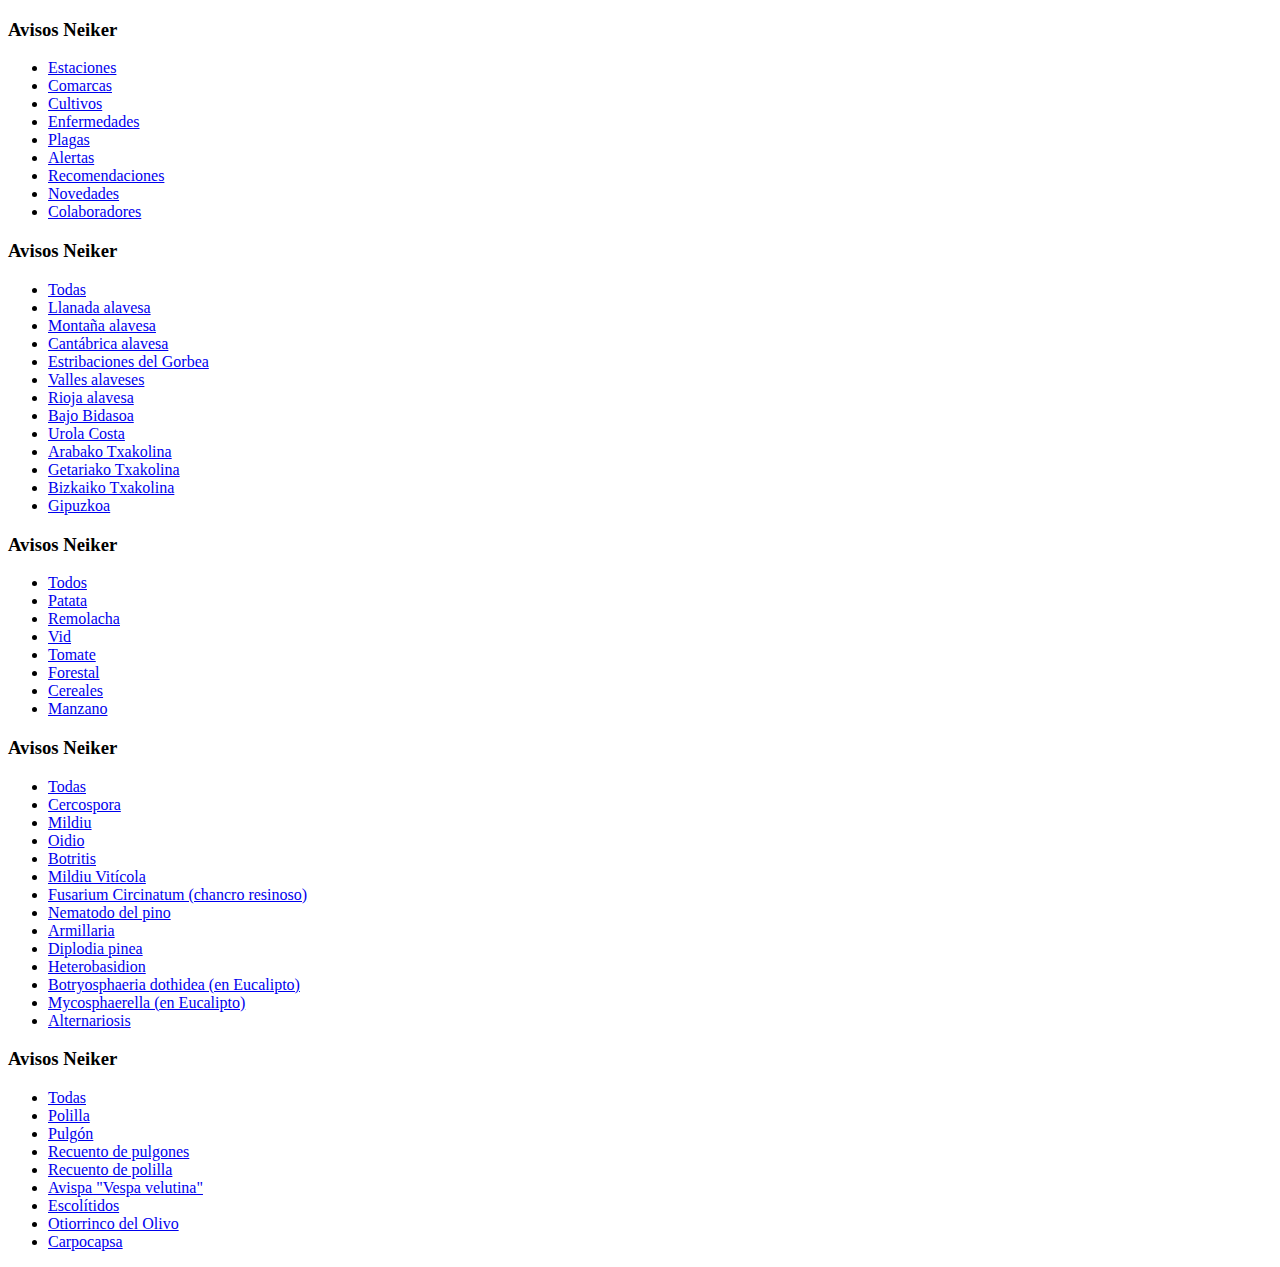
<file: assets/www/estaciones.html>
<!DOCTYPE html>
<html>
<head>
  <meta charset="utf-8">
  <meta name="viewport" content="initial-scale=1.0, user-scalable=no">
  <meta name="apple-mobile-web-app-capable" content="yes">
  <meta name="apple-mobile-web-app-status-bar-style" content="black">
  <title></title>
  
  
  
  <link rel="stylesheet" href="https://d10ajoocuyu32n.cloudfront.net/mobile/1.3.1/jquery.mobile-1.3.1.min.css">
  
  <!-- Extra Codiqa features -->
  <link rel="stylesheet" href="codiqa.ext.css">
  
  <!-- jQuery and jQuery Mobile -->
  <script src="https://d10ajoocuyu32n.cloudfront.net/jquery-1.9.1.min.js"></script>
  <script src="https://d10ajoocuyu32n.cloudfront.net/mobile/1.3.1/jquery.mobile-1.3.1.min.js"></script>
  <script type="text/javascript">
    $(document).bind("mobileinit", function(){
        $.mobile.page.prototype.options.addBackBtn= true;
    });
</script>

  <!-- Extra Codiqa features -->
  <script src="https://d10ajoocuyu32n.cloudfront.net/codiqa.ext.js"></script>
   
</head>
<body>
<!-- Home -->
<div data-role="page" id="home">
    <div data-theme="a" data-role="header" data-position="fixed">
        <h3>
            Avisos Neiker
        </h3>
    </div>
    <div data-role="content">
        <ul data-role="listview" data-divider-theme="b" data-inset="true">
            <li data-theme="c">
                <a href="http://www.avisosneiker.com/c/novedades/" data-transition="slide">
                    Estaciones
                </a>
            </li>
            <li data-theme="c">
                <a href="#comarcas" data-transition="slide">
                    Comarcas
                </a>
            </li>
            <li data-theme="c">
                <a href="#cultivos" data-transition="slide">
                    Cultivos
                </a>
            </li>
            <li data-theme="c">
                <a href="#enfermedades" data-transition="slide">
                    Enfermedades
                </a>
            </li>
            <li data-theme="c">
                <a href="#plagas" data-transition="slide">
                    Plagas
                </a>
            </li>
            <li data-theme="c">
                <a href="#home" data-transition="slide">
                    Alertas
                </a>
            </li>
            <li data-theme="c">
                <a href="#home" data-transition="slide">
                    Recomendaciones
                </a>
            </li>
            <li data-theme="c">
                <a href="#home" data-transition="slide">
                    Novedades
                </a>
            </li>
            <li data-theme="c">
                <a href="#home" data-transition="slide">
                    Colaboradores
                </a>
            </li>
        </ul>
    </div>
</div>
<div data-role="page" id="comarcas" data-add-back-btn="true" data-back-btn-text="Atrás">
    <div data-theme="a" data-role="header" data-position="fixed">
        <h3>
            Avisos Neiker
        </h3>
    </div>
    <div data-role="content">
         <ul data-role="listview" data-divider-theme="b" data-inset="true">
            <li data-theme="c">
                <a href="#home" data-transition="slide">
                    Todas
                </a>
            </li>
            <li data-theme="c">
                <a href="#home" data-transition="slide">
                    Llanada alavesa
                </a>
            </li>
            <li data-theme="c">
                <a href="#home" data-transition="slide">
                    Montaña alavesa
                </a>
            </li>
            <li data-theme="c">
                <a href="#home" data-transition="slide">
                    Cantábrica alavesa
                </a>
            </li>
            <li data-theme="c">
                <a href="#home" data-transition="slide">
                    Estribaciones del Gorbea
                </a>
            </li>
            <li data-theme="c">
                <a href="#home" data-transition="slide">
                    Valles alaveses
                </a>
            </li>
            <li data-theme="c">
                <a href="#home" data-transition="slide">
                    Rioja alavesa
                </a>
            </li>
            <li data-theme="c">
                <a href="#home" data-transition="slide">
                    Bajo Bidasoa
                </a>
            </li>
            <li data-theme="c">
                <a href="#home" data-transition="slide">
                    Urola Costa
                </a>
            </li>
            <li data-theme="c">
                <a href="#home" data-transition="slide">
                    Arabako Txakolina
                </a>
            </li>
            <li data-theme="c">
                <a href="#home" data-transition="slide">
                    Getariako Txakolina
                </a>
            </li>
            <li data-theme="c">
                <a href="#home" data-transition="slide">
                    Bizkaiko Txakolina
                </a>
            </li>
            <li data-theme="c">
                <a href="#home" data-transition="slide">
                    Gipuzkoa
                </a>
            </li>
        </ul>
    </div>
</div>
<div data-role="page" id="cultivos" data-add-back-btn="true" data-back-btn-text="Atrás">
    <div data-theme="a" data-role="header" data-position="fixed">
        <h3>
            Avisos Neiker
        </h3>
    </div>
    <div data-role="content">
         <ul data-role="listview" data-divider-theme="b" data-inset="true">
            <li data-theme="c">
                <a href="#home" data-transition="slide">
                    Todos
                </a>
            </li>
            <li data-theme="c">
                <a href="#home" data-transition="slide">
                    Patata
                </a>
            </li>
            <li data-theme="c">
                <a href="#home" data-transition="slide">
                    Remolacha
                </a>
            </li>
            <li data-theme="c">
                <a href="#home" data-transition="slide">
                    Vid
                </a>
            </li>
            <li data-theme="c">
                <a href="#home" data-transition="slide">
                    Tomate
                </a>
            </li>
            <li data-theme="c">
                <a href="#home" data-transition="slide">
                    Forestal
                </a>
            </li>
            <li data-theme="c">
                <a href="#home" data-transition="slide">
                    Cereales
                </a>
            </li>
            <li data-theme="c">
                <a href="#home" data-transition="slide">
                    Manzano
                </a>
            </li>
        </ul>
    </div>
</div>
<div data-role="page" id="enfermedades" data-add-back-btn="true" data-back-btn-text="Atrás">
    <div data-theme="a" data-role="header" data-position="fixed">
        <h3>
            Avisos Neiker
        </h3>
    </div>
    <div data-role="content">
         <ul data-role="listview" data-divider-theme="b" data-inset="true">
            <li data-theme="c">
                <a href="#home" data-transition="slide">
                    Todas
                </a>
            </li>
            <li data-theme="c">
                <a href="#home" data-transition="slide">
                    Cercospora
                </a>
            </li>
            <li data-theme="c">
                <a href="#home" data-transition="slide">
                    Mildiu
                </a>
            </li>
            <li data-theme="c">
                <a href="#home" data-transition="slide">
                    Oidio
                </a>
            </li>
            <li data-theme="c">
                <a href="#home" data-transition="slide">
                    Botritis
                </a>
            </li>
            <li data-theme="c">
                <a href="#home" data-transition="slide">
                    Mildiu Vitícola
                </a>
            </li>
            <li data-theme="c">
                <a href="#home" data-transition="slide">
                    Fusarium Circinatum (chancro resinoso)
                </a>
            </li>
            <li data-theme="c">
                <a href="#home" data-transition="slide">
                    Nematodo del pino
                </a>
            </li>
            <li data-theme="c">
                <a href="#home" data-transition="slide">
                    Armillaria
                </a>
            </li>
            <li data-theme="c">
                <a href="#home" data-transition="slide">
                    Diplodia pinea
                </a>
            </li>
            <li data-theme="c">
                <a href="#home" data-transition="slide">
                    Heterobasidion
                </a>
            </li>
            <li data-theme="c">
                <a href="#home" data-transition="slide">
                    Botryosphaeria dothidea (en Eucalipto)
                </a>
            </li>
            <li data-theme="c">
                <a href="#home" data-transition="slide">
                    Mycosphaerella (en Eucalipto)
                </a>
            </li>
            <li data-theme="c">
                <a href="#home" data-transition="slide">
                    Alternariosis
                </a>
            </li>
        </ul>
    </div>
</div>
<div data-role="page" id="plagas" data-add-back-btn="true" data-back-btn-text="Atrás">
    <div data-theme="a" data-role="header" data-position="fixed">
        <h3>
            Avisos Neiker
        </h3>
    </div>
    <div data-role="content">
         <ul data-role="listview" data-divider-theme="b" data-inset="true">
            <li data-theme="c">
                <a href="#home" data-transition="slide">
                    Todas
                </a>
            </li>
            <li data-theme="c">
                <a href="#home" data-transition="slide">
                    Polilla
                </a>
            </li>
            <li data-theme="c">
                <a href="#home" data-transition="slide">
                    Pulgón
                </a>
            </li>
            <li data-theme="c">
                <a href="#home" data-transition="slide">
                    Recuento de pulgones
                </a>
            </li>
            <li data-theme="c">
                <a href="#home" data-transition="slide">
                    Recuento de polilla
                </a>
            </li>
            <li data-theme="c">
                <a href="#home" data-transition="slide">
                    Avispa "Vespa velutina"
                </a>
            </li>
            <li data-theme="c">
                <a href="#home" data-transition="slide">
                    Escolítidos
                </a>
            </li>
            <li data-theme="c">
                <a href="#home" data-transition="slide">
                    Otiorrinco del Olivo
                </a>
            </li>
            <li data-theme="c">
                <a href="#home" data-transition="slide">
                    Carpocapsa
                </a>
            </li>
        </ul>
    </div>
</div>
</body>
</html>
</file>
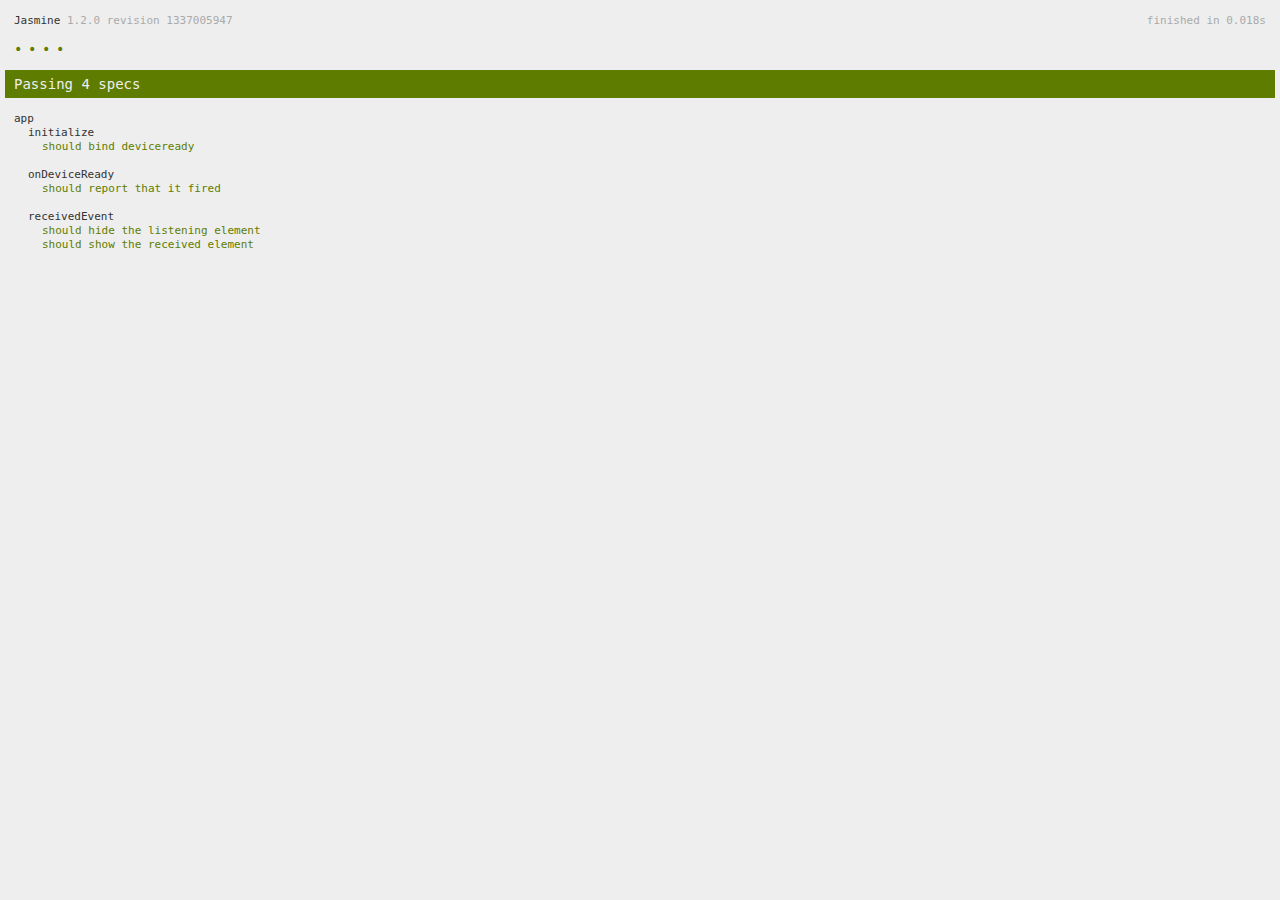
<file: assets/www/spec.html>
<!DOCTYPE html>
<!--
    Licensed to the Apache Software Foundation (ASF) under one
    or more contributor license agreements.  See the NOTICE file
    distributed with this work for additional information
    regarding copyright ownership.  The ASF licenses this file
    to you under the Apache License, Version 2.0 (the
    "License"); you may not use this file except in compliance
    with the License.  You may obtain a copy of the License at

    http://www.apache.org/licenses/LICENSE-2.0

    Unless required by applicable law or agreed to in writing,
    software distributed under the License is distributed on an
    "AS IS" BASIS, WITHOUT WARRANTIES OR CONDITIONS OF ANY
     KIND, either express or implied.  See the License for the
    specific language governing permissions and limitations
    under the License.
-->
<html>
    <head>
        <title>Jasmine Spec Runner</title>

        <!-- jasmine source -->
        <link rel="shortcut icon" type="image/png" href="spec/lib/jasmine-1.2.0/jasmine_favicon.png">
        <link rel="stylesheet" type="text/css" href="spec/lib/jasmine-1.2.0/jasmine.css">
        <script type="text/javascript" src="spec/lib/jasmine-1.2.0/jasmine.js"></script>
        <script type="text/javascript" src="spec/lib/jasmine-1.2.0/jasmine-html.js"></script>

        <!-- include source files here... -->
        <script type="text/javascript" src="js/index.js"></script>

        <!-- include spec files here... -->
        <script type="text/javascript" src="spec/helper.js"></script>
        <script type="text/javascript" src="spec/index.js"></script>

        <script type="text/javascript">
            (function() {
                var jasmineEnv = jasmine.getEnv();
                jasmineEnv.updateInterval = 1000;

                var htmlReporter = new jasmine.HtmlReporter();

                jasmineEnv.addReporter(htmlReporter);

                jasmineEnv.specFilter = function(spec) {
                    return htmlReporter.specFilter(spec);
                };

                var currentWindowOnload = window.onload;

                window.onload = function() {
                    if (currentWindowOnload) {
                        currentWindowOnload();
                    }
                    execJasmine();
                };

                function execJasmine() {
                    jasmineEnv.execute();
                }
            })();
        </script>
    </head>
    <body>
        <div id="stage" style="display:none;"></div>
    </body>
</html>
</file>
<file: assets/www/codiqa.ext.css>
/* Put your custom CSS here */
img.ui-li-thumb {
	padding-left: 10px;
	padding-top: 5px;
}
.ui-li-has-thumb .ui-btn-inner a.ui-link-inherit, .ui-li-static.ui-li-has-thumb {
	min-height: 24px;
}
.ui-li-thumb, .ui-listview .ui-li-icon {
	max-width: 32px;
	max-height: 32px;
}
div[data-role=header] img {
	margin-right: auto;
	margin-left: auto;
	display: block;

}

h3[data-role=header] {
	-webkit-margin-before:1px;
	-webkit-margin-after:1px;
}

h3.conFecha {
	margin-top: 0;
	margin-bottom: 0;
}

h3.conFecha span.titulo{
	position: relative;
	/*top:17px;*/
}
h1 div.fecpost {font-weight:normal;font-size:0.5em;}
h3 div.fecpost  {margin-right:10px;}
h3.cab {color:#333 !important; font-style:normal !important; border-bottom:1px solid #333;margin-left:10px !important; margin-right:10px !important;margin-bottom:20px !important;}
h3 span.tit {display:block;float:left; margin-top:10px;}

div.fecpost {border:1px solid #ddd;float:left;width:auto;text-align:center;padding:5px;font-size:0.6em;font-style:normal; color:#333;}
div.fecpost span {display:block;text-align:center;}
div.fecpost span.fecpostM {}
div.fecpost span.fecpostD {font-size:1.6em;font-weight:bold;}
div.fecpost span.fecpostA {}
</file>
<file: assets/www/spec/lib/jasmine-1.2.0/jasmine.css>
body { background-color: #eeeeee; padding: 0; margin: 5px; overflow-y: scroll; }

#HTMLReporter { font-size: 11px; font-family: Monaco, "Lucida Console", monospace; line-height: 14px; color: #333333; }
#HTMLReporter a { text-decoration: none; }
#HTMLReporter a:hover { text-decoration: underline; }
#HTMLReporter p, #HTMLReporter h1, #HTMLReporter h2, #HTMLReporter h3, #HTMLReporter h4, #HTMLReporter h5, #HTMLReporter h6 { margin: 0; line-height: 14px; }
#HTMLReporter .banner, #HTMLReporter .symbolSummary, #HTMLReporter .summary, #HTMLReporter .resultMessage, #HTMLReporter .specDetail .description, #HTMLReporter .alert .bar, #HTMLReporter .stackTrace { padding-left: 9px; padding-right: 9px; }
#HTMLReporter #jasmine_content { position: fixed; right: 100%; }
#HTMLReporter .version { color: #aaaaaa; }
#HTMLReporter .banner { margin-top: 14px; }
#HTMLReporter .duration { color: #aaaaaa; float: right; }
#HTMLReporter .symbolSummary { overflow: hidden; *zoom: 1; margin: 14px 0; }
#HTMLReporter .symbolSummary li { display: block; float: left; height: 7px; width: 14px; margin-bottom: 7px; font-size: 16px; }
#HTMLReporter .symbolSummary li.passed { font-size: 14px; }
#HTMLReporter .symbolSummary li.passed:before { color: #5e7d00; content: "\02022"; }
#HTMLReporter .symbolSummary li.failed { line-height: 9px; }
#HTMLReporter .symbolSummary li.failed:before { color: #b03911; content: "x"; font-weight: bold; margin-left: -1px; }
#HTMLReporter .symbolSummary li.skipped { font-size: 14px; }
#HTMLReporter .symbolSummary li.skipped:before { color: #bababa; content: "\02022"; }
#HTMLReporter .symbolSummary li.pending { line-height: 11px; }
#HTMLReporter .symbolSummary li.pending:before { color: #aaaaaa; content: "-"; }
#HTMLReporter .bar { line-height: 28px; font-size: 14px; display: block; color: #eee; }
#HTMLReporter .runningAlert { background-color: #666666; }
#HTMLReporter .skippedAlert { background-color: #aaaaaa; }
#HTMLReporter .skippedAlert:first-child { background-color: #333333; }
#HTMLReporter .skippedAlert:hover { text-decoration: none; color: white; text-decoration: underline; }
#HTMLReporter .passingAlert { background-color: #a6b779; }
#HTMLReporter .passingAlert:first-child { background-color: #5e7d00; }
#HTMLReporter .failingAlert { background-color: #cf867e; }
#HTMLReporter .failingAlert:first-child { background-color: #b03911; }
#HTMLReporter .results { margin-top: 14px; }
#HTMLReporter #details { display: none; }
#HTMLReporter .resultsMenu, #HTMLReporter .resultsMenu a { background-color: #fff; color: #333333; }
#HTMLReporter.showDetails .summaryMenuItem { font-weight: normal; text-decoration: inherit; }
#HTMLReporter.showDetails .summaryMenuItem:hover { text-decoration: underline; }
#HTMLReporter.showDetails .detailsMenuItem { font-weight: bold; text-decoration: underline; }
#HTMLReporter.showDetails .summary { display: none; }
#HTMLReporter.showDetails #details { display: block; }
#HTMLReporter .summaryMenuItem { font-weight: bold; text-decoration: underline; }
#HTMLReporter .summary { margin-top: 14px; }
#HTMLReporter .summary .suite .suite, #HTMLReporter .summary .specSummary { margin-left: 14px; }
#HTMLReporter .summary .specSummary.passed a { color: #5e7d00; }
#HTMLReporter .summary .specSummary.failed a { color: #b03911; }
#HTMLReporter .description + .suite { margin-top: 0; }
#HTMLReporter .suite { margin-top: 14px; }
#HTMLReporter .suite a { color: #333333; }
#HTMLReporter #details .specDetail { margin-bottom: 28px; }
#HTMLReporter #details .specDetail .description { display: block; color: white; background-color: #b03911; }
#HTMLReporter .resultMessage { padding-top: 14px; color: #333333; }
#HTMLReporter .resultMessage span.result { display: block; }
#HTMLReporter .stackTrace { margin: 5px 0 0 0; max-height: 224px; overflow: auto; line-height: 18px; color: #666666; border: 1px solid #ddd; background: white; white-space: pre; }

#TrivialReporter { padding: 8px 13px; position: absolute; top: 0; bottom: 0; left: 0; right: 0; overflow-y: scroll; background-color: white; font-family: "Helvetica Neue Light", "Lucida Grande", "Calibri", "Arial", sans-serif; /*.resultMessage {*/ /*white-space: pre;*/ /*}*/ }
#TrivialReporter a:visited, #TrivialReporter a { color: #303; }
#TrivialReporter a:hover, #TrivialReporter a:active { color: blue; }
#TrivialReporter .run_spec { float: right; padding-right: 5px; font-size: .8em; text-decoration: none; }
#TrivialReporter .banner { color: #303; background-color: #fef; padding: 5px; }
#TrivialReporter .logo { float: left; font-size: 1.1em; padding-left: 5px; }
#TrivialReporter .logo .version { font-size: .6em; padding-left: 1em; }
#TrivialReporter .runner.running { background-color: yellow; }
#TrivialReporter .options { text-align: right; font-size: .8em; }
#TrivialReporter .suite { border: 1px outset gray; margin: 5px 0; padding-left: 1em; }
#TrivialReporter .suite .suite { margin: 5px; }
#TrivialReporter .suite.passed { background-color: #dfd; }
#TrivialReporter .suite.failed { background-color: #fdd; }
#TrivialReporter .spec { margin: 5px; padding-left: 1em; clear: both; }
#TrivialReporter .spec.failed, #TrivialReporter .spec.passed, #TrivialReporter .spec.skipped { padding-bottom: 5px; border: 1px solid gray; }
#TrivialReporter .spec.failed { background-color: #fbb; border-color: red; }
#TrivialReporter .spec.passed { background-color: #bfb; border-color: green; }
#TrivialReporter .spec.skipped { background-color: #bbb; }
#TrivialReporter .messages { border-left: 1px dashed gray; padding-left: 1em; padding-right: 1em; }
#TrivialReporter .passed { background-color: #cfc; display: none; }
#TrivialReporter .failed { background-color: #fbb; }
#TrivialReporter .skipped { color: #777; background-color: #eee; display: none; }
#TrivialReporter .resultMessage span.result { display: block; line-height: 2em; color: black; }
#TrivialReporter .resultMessage .mismatch { color: black; }
#TrivialReporter .stackTrace { white-space: pre; font-size: .8em; margin-left: 10px; max-height: 5em; overflow: auto; border: 1px inset red; padding: 1em; background: #eef; }
#TrivialReporter .finished-at { padding-left: 1em; font-size: .6em; }
#TrivialReporter.show-passed .passed, #TrivialReporter.show-skipped .skipped { display: block; }
#TrivialReporter #jasmine_content { position: fixed; right: 100%; }
#TrivialReporter .runner { border: 1px solid gray; display: block; margin: 5px 0; padding: 2px 0 2px 10px; }
</file>
